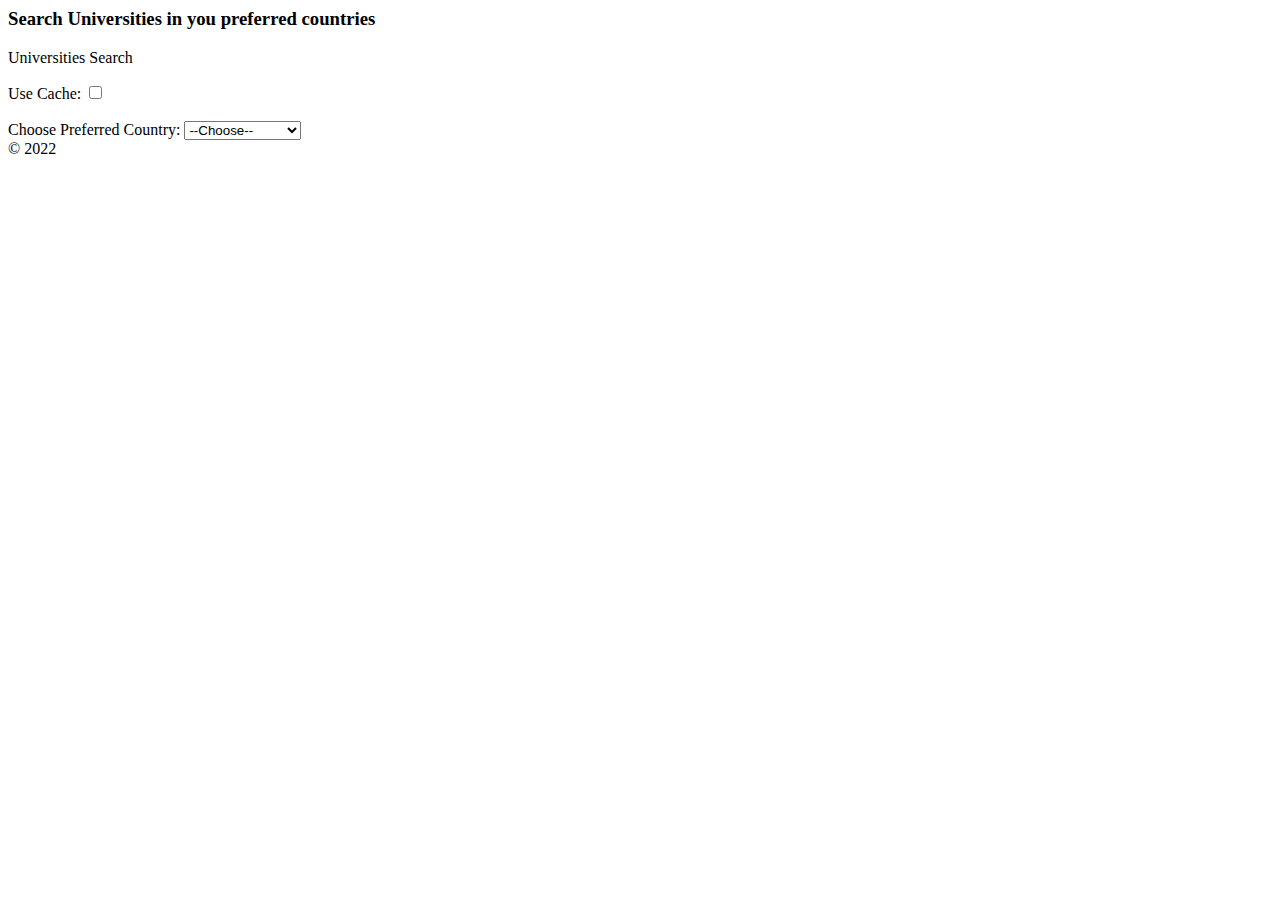
<file: src/app/app.component.html>
<header>
<h3>Search Universities in you preferred countries</h3>
</header>

<body>
<p class="comp-title">Universities Search</p>

<label>Use Cache:</label>
<input type="checkbox" name="useCache" [(ngModel)]="useCache" />
<br/>
<br />
<label>Choose Preferred Country:</label>
<select #countries id="countries" (change)="search(countries.value)">
<option value="" selected disabled>--Choose--</option>
<option value="India">India</option>
<option value="United States">United States</option>
<option value="United Kingdom">United Kingdom</option>
</select>
<router-outlet></router-outlet>
</body>
<footer>
&copy; 2022
</footer>
</file>
